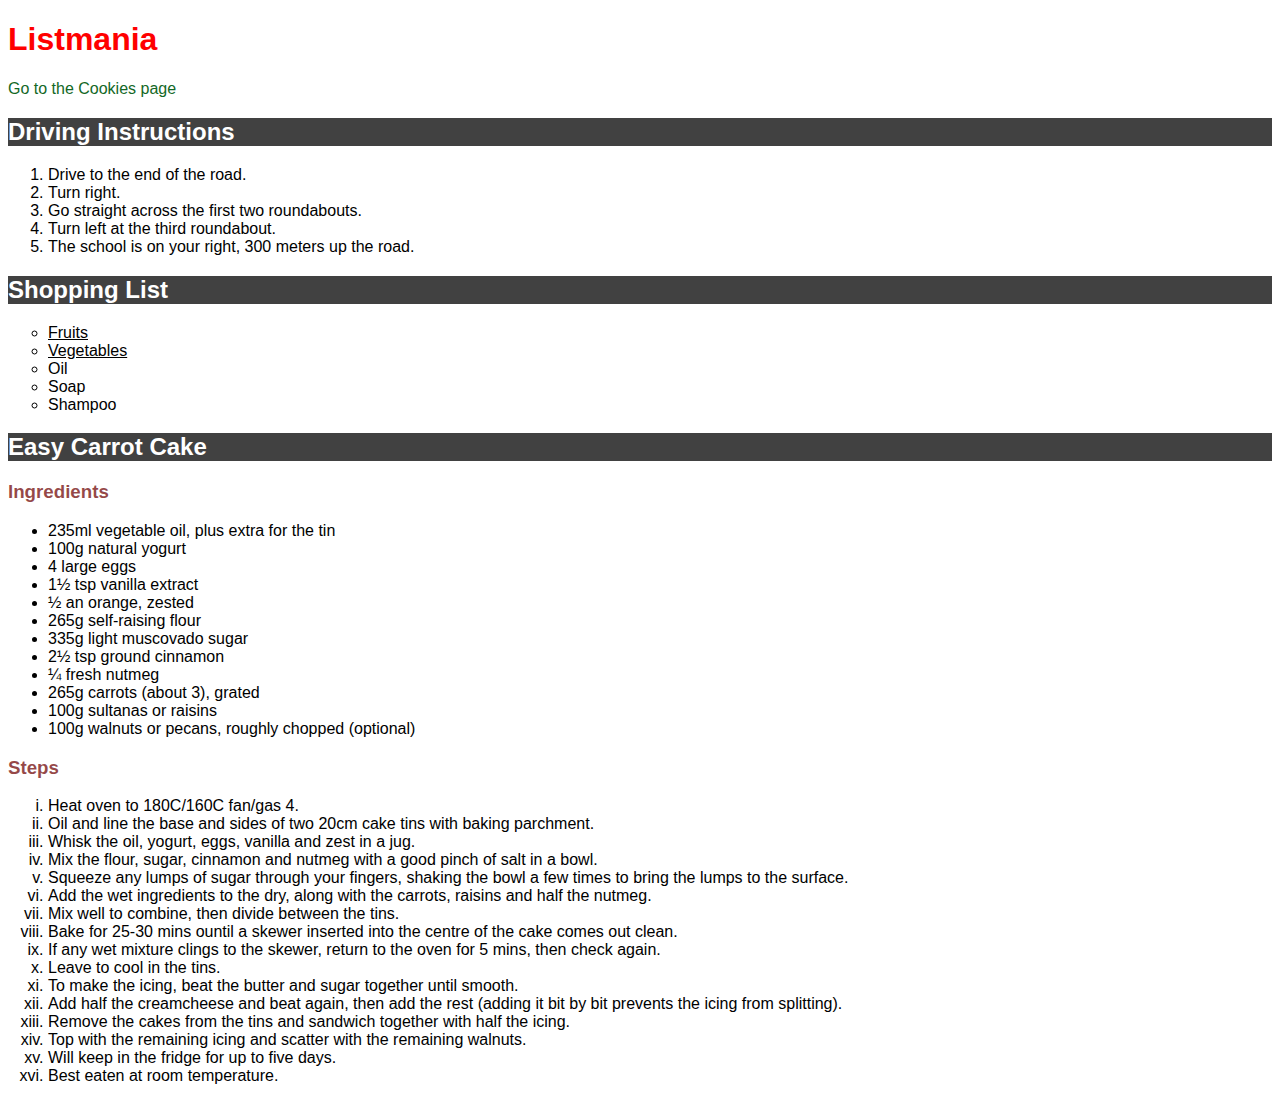
<file: index.html>
<!DOCTYPE html>
<html lang="en">
  <head>
    <meta charset="UTF-8" />
    <meta http-equiv="X-UA-Compatible" content="IE=edge" />
    <meta name="viewport" content="width=device-width, initial-scale=1.0" />
    <title>Listmania</title>
    <link rel="stylesheet" href="style.css" />
  </head>
  <body class="body-index">
    <h1 class="h1-listmania">Listmania</h1>

    <a href="cookies.html" target="_blank">Go to the Cookies page</a>

    <!-- This is Part 1 -->
    <h2>Driving Instructions</h2>

    <!-- This is the ordered list for driving instructions -->
    <ol>
      <li>Drive to the end of the road.</li>
      <li>Turn right.</li>
      <li>Go straight across the first two roundabouts.</li>
      <li>Turn left at the third roundabout.</li>
      <li>The school is on your right, 300 meters up the road.</li>
    </ol>

    <!-- This is Part 2 -->
    <h2>Shopping List</h2>

    <!-- This is the unordered list of shopping items -->
    <ul style="list-style-type: circle">
      <li>
        <a
          href="https://hips.hearstapps.com/hmg-prod.s3.amazonaws.com/images/assortment-of-colorful-ripe-tropical-fruits-top-royalty-free-image-995518546-1564092355.jpg"
          target="_blank"
          class="anchor-list"
          >Fruits</a
        >
      </li>
      <li>
        <a
          href="https://cdn.britannica.com/17/196817-050-6A15DAC3/vegetables.jpg"
          target="_blank"
          class="anchor-list"
          >Vegetables</a
        >
      </li>
      <li>Oil</li>
      <li>Soap</li>
      <li>Shampoo</li>
    </ul>

    <!-- This is Part 3 -->
    <h2>Easy Carrot Cake</h2>
    <h3>Ingredients</h3>

    <!-- This is the unordered list for Ingredients -->
    <ul>
      <li>235ml vegetable oil, plus extra for the tin</li>
      <li>100g natural yogurt</li>
      <li>4 large eggs</li>
      <li>1½ tsp vanilla extract</li>
      <li>½ an orange, zested</li>
      <li>265g self-raising flour</li>
      <li>335g light muscovado sugar</li>
      <li>2½ tsp ground cinnamon</li>
      <li>¼ fresh nutmeg</li>
      <li>265g carrots (about 3), grated</li>
      <li>100g sultanas or raisins</li>
      <li>100g walnuts or pecans, roughly chopped (optional)</li>
    </ul>

    <h3>Steps</h3>

    <!-- This is the ordered list for steps involved -->
    <ol style="list-style-type: lower-roman">
      <li>Heat oven to 180C/160C fan/gas 4.</li>
      <li>
        Oil and line the base and sides of two 20cm cake tins with baking
        parchment.
      </li>
      <li>Whisk the oil, yogurt, eggs, vanilla and zest in a jug.</li>
      <li>
        Mix the flour, sugar, cinnamon and nutmeg with a good pinch of salt in a
        bowl.
      </li>
      <li>
        Squeeze any lumps of sugar through your fingers, shaking the bowl a few
        times to bring the lumps to the surface.
      </li>
      <li>
        Add the wet ingredients to the dry, along with the carrots, raisins and
        half the nutmeg.
      </li>
      <li>Mix well to combine, then divide between the tins.</li>
      <li>
        Bake for 25-30 mins ountil a skewer inserted into the centre of the cake
        comes out clean.
      </li>
      <li>
        If any wet mixture clings to the skewer, return to the oven for 5 mins,
        then check again.
      </li>
      <li>Leave to cool in the tins.</li>
      <li>
        To make the icing, beat the butter and sugar together until smooth.
      </li>
      <li>
        Add half the creamcheese and beat again, then add the rest (adding it
        bit by bit prevents the icing from splitting).
      </li>
      <li>
        Remove the cakes from the tins and sandwich together with half the
        icing.
      </li>
      <li>
        Top with the remaining icing and scatter with the remaining walnuts.
      </li>
      <li>Will keep in the fridge for up to five days.</li>
      <li>Best eaten at room temperature.</li>
    </ol>
  </body>
</html>
</file>
<file: style.css>
.h1-listmania {
    color: red;
}

.h1-cookies {
    color: purple;
}

a {
    color: rgb(19, 104, 38);
    text-decoration: none;
}

.body-cookies {
    font-family:'Gill Sans', 'Gill Sans MT', Calibri, 'Trebuchet MS', sans-serif;
}

.body-index {
    font-family:Arial, Helvetica, sans-serif;
}


.cookies-size {
    font-size: 28px;
}

.cookies-img {
    height: 300px;
}

h2 {
    color: white;
    background-color: rgba(0, 0, 0, 0.747);
}

h3 {
    color: rgba(116, 12, 12, 0.76);
}

.anchor-list {
    color: black;
    text-decoration:underline;
}
</file>
